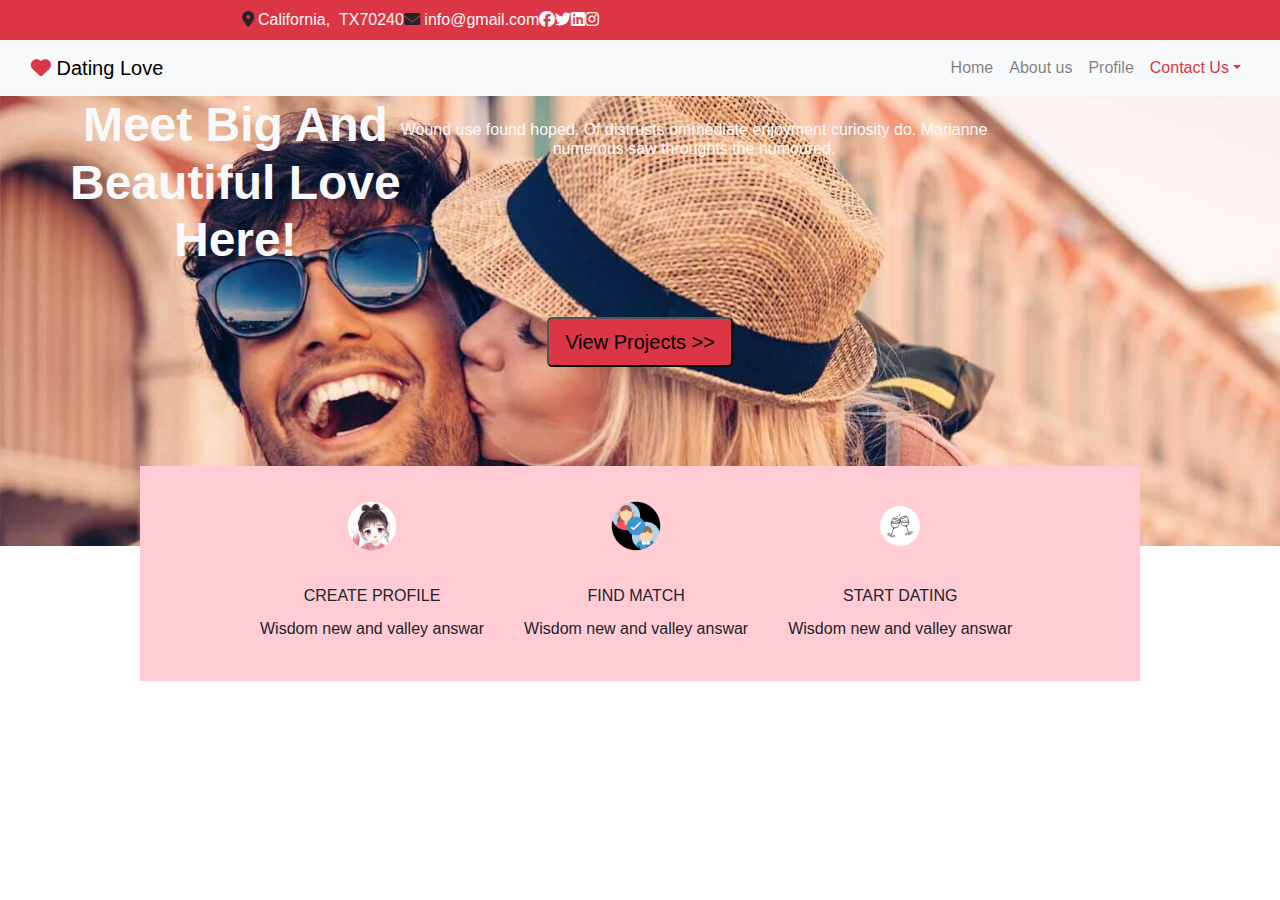
<file: index.html>
<!DOCTYPE html>
<html lang="en">

<head>
    <meta charset="UTF-8">
    <meta name="viewport" content="width=device-width, initial-scale=1.0">
    <title>Dating app template</title>
    <!-- Bootstrap Cdn link -->
    <link href="https://cdn.jsdelivr.net/npm/bootstrap@5.0.2/dist/css/bootstrap.min.css" rel="stylesheet"
        integrity="sha384-EVSTQN3/azprG1Anm3QDgpJLIm9Nao0Yz1ztcQTwFspd3yD65VohhpuuCOmLASjC" crossorigin="anonymous">
    <link rel="stylesheet" href="https://cdnjs.cloudflare.com/ajax/libs/font-awesome/6.3.0/css/all.min.css">
    <link rel="stylesheet" href="https://maxcdn.bootstrapcdn.com/bootstrap/4.5.2/css/bootstrap.min.css">
    <!-- css files -->
    <link rel="stylesheet" href="https://cdnjs.cloudflare.com/ajax/libs/font-awesome/6.4.0/css/all.min.css"
        integrity="sha512-iecdLmaskl7CVkqkXNQ/ZH/XLlvWZOJyj7Yy7tcenmpD1ypASozpmT/E0iPtmFIB46ZmdtAc9eNBvH0H/ZpiBw=="
        crossorigin="anonymous" referrerpolicy="no-referrer" />
    <link rel="stylesheet" href="app.css">
</head>

<body>
    <!-- Navbar 1 -->
    <nav class="navbar flex bg-danger ">
        <div class="flex">
            <div class=" location ">
                <i class="fa fa-location-dot"></i>
                <span class="text-light">California, &nbsp;TX70240</span>
            </div>


            <div class="email ps-3">
                <i class="fa fa-envelope"></i>
                <span class="text-light">info@gmail.com</span>
            </div>


            <div class="facebook ps-3 text-light">
                <i class="fab fa-facebook"></i>

            </div>

            <div class=" twitter ps-2 text-light">
                <i class="fab fa-twitter"></i>

            </div>

            <div class=" linkedin ps-2 text-light">
                <i class="fab fa-linkedin"></i>

            </div>

            <div class=" instagram ps-2 text-light">
                <i class="fab fa-instagram"></i>

            </div>

        </div>

    </nav>

    <!--Nabvar2  -->

    <nav class="navbar navbar-expand-lg navbar-light bg-light">
        <div class="container-fluid  ">

            <a class="navbar-brand" style="color: black;" href="#"><i class="fa fa-heart text-danger"></i>&nbsp;Dating
                Love</a>
            <form class="d-flex">
                <button class="navbar-toggler" type="button" data-bs-toggle="collapse"
                    data-bs-target="#navbarSupportedContent" aria-controls="navbarSupportedContent"
                    aria-expanded="false" aria-label="Toggle navigation">
                    <span class="navbar-toggler-icon"></span>
                </button>
                <div class="collapse navbar-collapse me-5" id="navbarSupportedContent">
                    <ul class="navbar-nav me-auto mb-2 mb-lg-0">
                        <li class="nav-item">
                            <a class="nav-link " aria-current="page" href="index.html">Home</a>
                        </li>
                        <li class="nav-item">
                            <a class="nav-link" href="about.html">About us</a>
                        </li>
                        <li class="nav-item">
                            <a class="nav-link " aria-current="page" href="profile.html">Profile</a>
                        </li>
                        <li class="nav-item dropdown">
                            <a class="nav-link dropdown-toggle text-danger" href="#Contact" id="navbarDropdown"
                                role="button" data-bs-toggle="dropdown" aria-expanded="false">Contact Us</a>
                            <ul class="dropdown-menu" aria-labelledby="navbarDropdown">
                                <li><a class="dropdown-item" href="#"><i class="fab fa-facebook"></i>
                                        Dating Love</a>
                                </li>
                                <li><a class="dropdown-item" href="#"><i
                                            class="fab fa-instagram"></i>&nbsp;Dating_Love</a></li>
                                <li><a class="dropdown-item" href="#"><i
                                            class="fab fa-twitter"></i>&nbsp;Dating_Love</a></li>
                            </ul>
                        </li>

                    </ul>
                </div>
            </form>

        </div>

    </nav>
    <!-- Content -->
    <section id="Home">
        <div class="container-fluid px-0 top-banner">
            <div class="container ">
                <div class="row">
                    <h1 class="text-center text-light"><big><b>Meet Big And <br>Beautiful Love<br>Here!</b></big></h1>
                    <h6 class="text-center text-light pt-4">Wound use found hoped. Of distrusts ommediate enjoyment
                        curiosity do. Marianne <br>numerous saw throughts the humoured.</h6>
                </div>

            </div>
            <div class="text-center mt-4 pt-3 mb-3">
                <form>
                    <button type="button" class="btn-lg bg-danger">View Projects >></button>
                </form>
            </div>
        </div>
    </section>
    <!-- Bootstrap card -->
    <center >
        <div class="card-index" style="height: 200px; width: 1000px; margin-top: -80px;">
            <div class="card-body" style="background-color: rgb(255, 203, 212);">
                <div class="card-wrapper" style="padding-left: 80px;">
                    <div class="card-1 ">
                        <img src="dp.jpg " style="height: 80px;">
                        <div class="card-body">
                            <h6 class="card-title">CREATE PROFILE</h6>
                            <p class="card-text ">Wisdom new and valley answar</p>
                            
                        </div>
                    </div>
                    <div class="card-2">
                        <img src="profile.jpg" style="height: 80px;" >
                        <div class="card-body">
                            <h6 class="card-title">FIND MATCH</h6>
                            <p class="card-text">Wisdom new and valley answar</p>
                            
                        </div>
                    </div>
                    <div class="card-3">
                        <img src="cheers.jpg" style="height: 80px;">
                        <div class="card-body">
                            <h6 class="card-title">START DATING</h6>
                            <p class="card-text">Wisdom new and valley answar</p>
                            
                        </div>
                    </div>
                </div>

                <!-- <img src="dp.jpg " style="height: 140px; width: 130px;">
                <img src="profile.jpg" class="ps-4" style="height: 140px; width: 150px;">
                <img src="cheers.jpg" class="ps-4" style="height: 140px; width: 150px;"> -->
            </div>
        </div>
    </center>
   





            <script src="https://cdn.jsdelivr.net/npm/bootstrap@5.3.0/dist/js/bootstrap.bundle.min.js"
                integrity="sha384-geWF76RCwLtnZ8qwWowPQNguL3RmwHVBC9FhGdlKrxdiJJigb/j/68SIy3Te4Bkz"
                crossorigin="anonymous"></script>
</body>

</html>
</file>
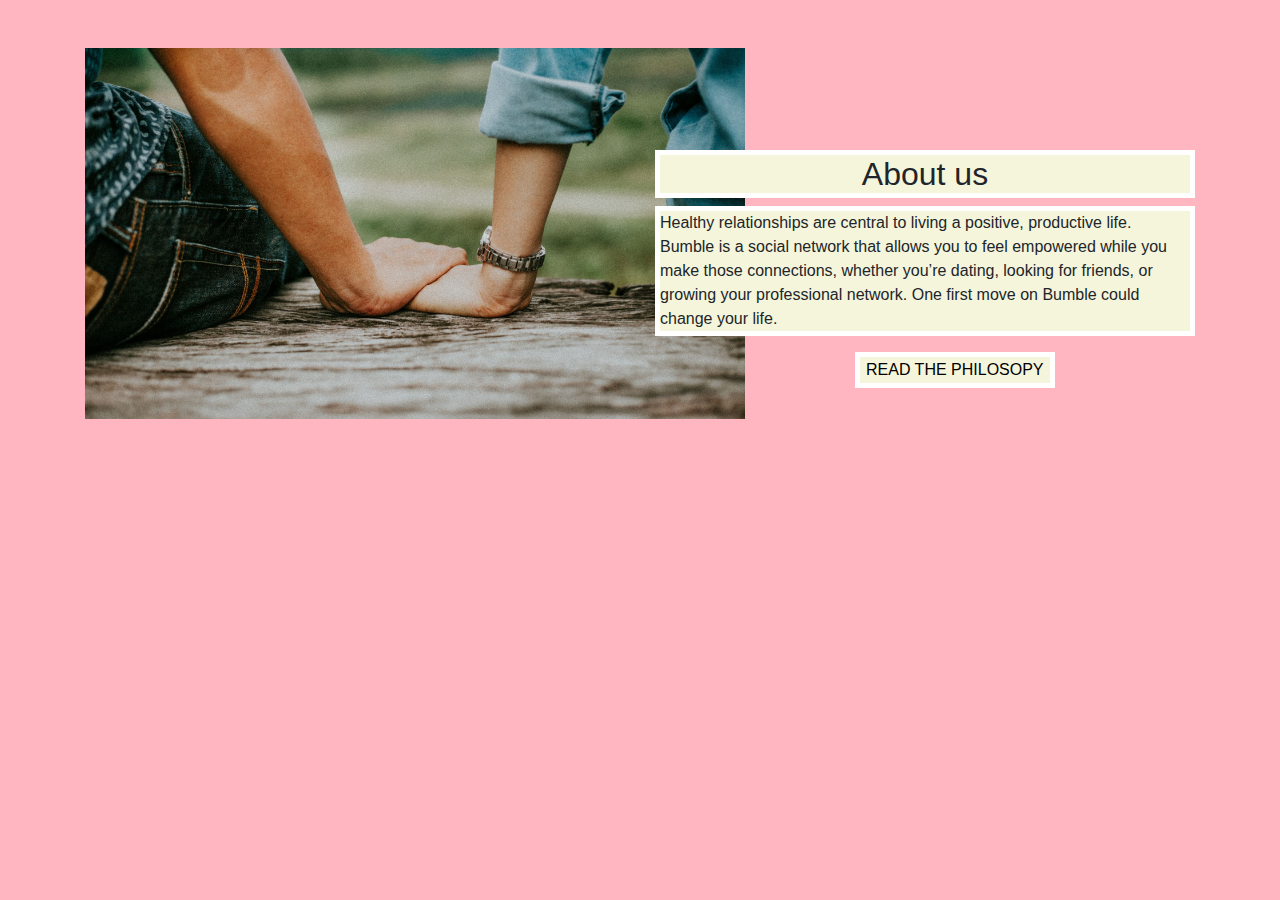
<file: about.html>
<!DOCTYPE html>
<html lang="en">

<head>
    <meta charset="UTF-8">
    <meta name="viewport" content="width=device-width, initial-scale=1.0">
    <title>about</title>
    <!-- Bootstrap Cdn link -->
    <link href="https://cdn.jsdelivr.net/npm/bootstrap@5.0.2/dist/css/bootstrap.min.css" rel="stylesheet"
        integrity="sha384-EVSTQN3/azprG1Anm3QDgpJLIm9Nao0Yz1ztcQTwFspd3yD65VohhpuuCOmLASjC" crossorigin="anonymous">
    <link rel="stylesheet" href="https://cdnjs.cloudflare.com/ajax/libs/font-awesome/6.3.0/css/all.min.css">
    <link rel="stylesheet" href="https://maxcdn.bootstrapcdn.com/bootstrap/4.5.2/css/bootstrap.min.css">
    <!-- css files -->
    <link rel="stylesheet" href="https://cdnjs.cloudflare.com/ajax/libs/font-awesome/6.4.0/css/all.min.css"
        integrity="sha512-iecdLmaskl7CVkqkXNQ/ZH/XLlvWZOJyj7Yy7tcenmpD1ypASozpmT/E0iPtmFIB46ZmdtAc9eNBvH0H/ZpiBw=="
        crossorigin="anonymous" referrerpolicy="no-referrer" />
    <link rel="stylesheet" href="app.css">
</head>

<body style="background-color: lightpink;">
    <div class="container">
        <div class="row">
            <div class="col-md-6 pt-5">
                <img src="h.jpg" width="660px" >
            </div>
            <div class="col-md-6 " style="padding-top: 150px;">
                <h2 class="text-center box">About us</h2>
                <p class="box">Healthy relationships are central to living a positive,
                     productive life. Bumble is a social network that allows
                      you to feel empowered while you make those connections, whether 
                      you’re dating, looking for friends, or growing your professional network. 
                      One first move on Bumble could change your life.
                      
                    </p>
                    <button class="box" style="margin-left: 200px;" type="button">READ THE PHILOSOPY</button>
                    

            </div>
            
        </div>
    </div>


    <script src="https://cdn.jsdelivr.net/npm/bootstrap@5.3.0/dist/js/bootstrap.bundle.min.js"
        integrity="sha384-geWF76RCwLtnZ8qwWowPQNguL3RmwHVBC9FhGdlKrxdiJJigb/j/68SIy3Te4Bkz"
        crossorigin="anonymous"></script>
</body>

</html>
</file>
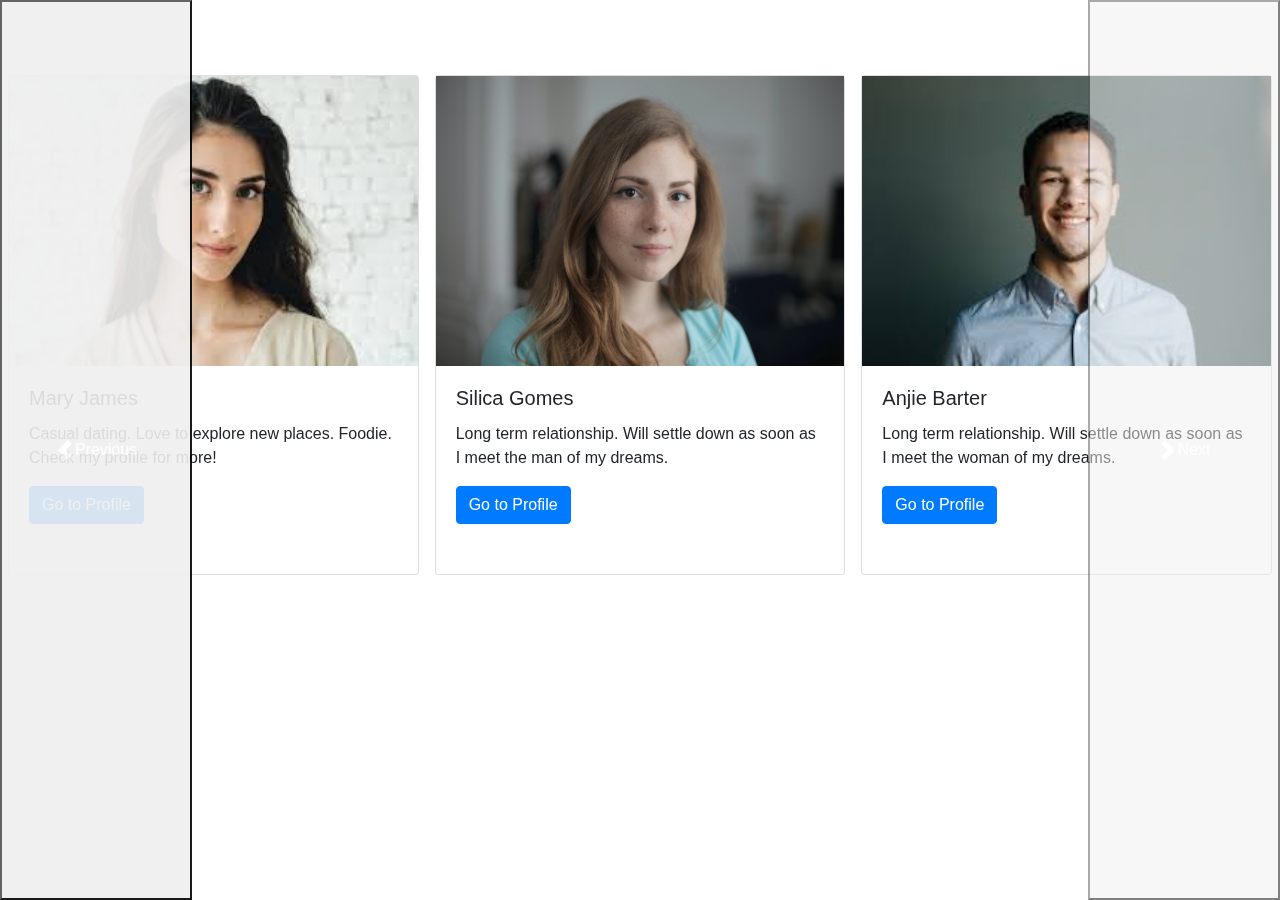
<file: profile.html>
<!DOCTYPE html>
<html lang="en">

<head>
    <meta charset="UTF-8">
    <meta name="viewport" content="width=device-width, initial-scale=1.0">
    <title>Document</title>
    <!-- Bootstrap Cdn link -->
    <link href="https://cdn.jsdelivr.net/npm/bootstrap@5.0.2/dist/css/bootstrap.min.css" rel="stylesheet"
        integrity="sha384-EVSTQN3/azprG1Anm3QDgpJLIm9Nao0Yz1ztcQTwFspd3yD65VohhpuuCOmLASjC" crossorigin="anonymous">
    <link rel="stylesheet" href="https://cdnjs.cloudflare.com/ajax/libs/font-awesome/6.3.0/css/all.min.css">
    <link rel="stylesheet" href="https://maxcdn.bootstrapcdn.com/bootstrap/4.5.2/css/bootstrap.min.css">
    <!-- css files -->
    <link rel="stylesheet" href="https://cdnjs.cloudflare.com/ajax/libs/font-awesome/6.4.0/css/all.min.css"
        integrity="sha512-iecdLmaskl7CVkqkXNQ/ZH/XLlvWZOJyj7Yy7tcenmpD1ypASozpmT/E0iPtmFIB46ZmdtAc9eNBvH0H/ZpiBw=="
        crossorigin="anonymous" referrerpolicy="no-referrer" />
    <link rel="stylesheet" href="app.css">
</head>

<body>
    <div id="carouselExampleControls" class="carousel carousel-dark slide" data-bs-ride="carousel">
        <div class="carousel-inner">
            <div class="carousel-item active">
                <div class="card-wrapper">
                    <div class="card">
                        <img src="c1.jpg" height="290" alt="...">
                        <div class="card-body">
                            <h5 class="card-title">Mary James</h5>
                            <p class="card-text">Casual dating. Love to explore new places. Foodie. Check my profile for more!</p>
                            <a href="#" class="btn btn-primary">Go to Profile</a>
                        </div>
                    </div>
                    <div class="card">
                        <img src="c10.jpg" height="290" alt="...">
                        <div class="card-body">
                            <h5 class="card-title">Silica Gomes</h5>
                            <p class="card-text">Long term relationship. Will settle down as soon as I meet the man of my dreams.</p>
                            <a href="#" class="btn btn-primary">Go to Profile</a>
                        </div>
                    </div>
                    <div class="card">
                        <img src="c3.jpg"height="290" alt="...">
                        <div class="card-body">
                            <h5 class="card-title">Anjie Barter</h5>
                            <p class="card-text">Long term relationship. Will settle down as soon as I meet the woman of my dreams.</p>
                            <a href="#" class="btn btn-primary">Go to Profile</a>
                        </div>
                    </div>
                </div>
            </div>
            <div class="carousel-item">
                <div class="card-wrapper">
                    <div class="card">
                        <img src="c4.jpg" height="290" alt="...">
                        <div class="card-body">
                            <h5 class="card-title">Bratt Lee</h5>
                            <p class="card-text">Hook-ups. Night-outs.Party-aholic. Not in a hurry to settle down really soon.</p>
                            <a href="#" class="btn btn-primary">Go to Profile</a>
                        </div>
                    </div>
                    <div class="card">
                        <img src="c5.jpg" height="290" alt="...">
                        <div class="card-body">
                            <h5 class="card-title">Marta Muras</h5>
                            <p class="card-text">Professional. Work aholic. Career Oriented. In search of a partner who can be loyal.</p>
                            <a href="#" class="btn btn-primary">Go to Profile</a>
                        </div>
                    </div>
                    <div class="card">
                        <img src="c6.jpg" height="290" alt="...">
                        <div class="card-body">
                            <h5 class="card-title">Ricky Jonas</h5>
                            <p class="card-text">Career oriented. IT professional. In search of a career oriented partner who can understand my work.  </p>
                            <a href="#" class="btn btn-primary">Go to Profile</a>
                        </div>
                    </div>
                </div>

            </div>
        </div>
        <div class="carousel-item">
            <div class="card-wrapper">
                <div class="card">
                    <img src="c11.jpg" height="290" alt="...">
                    <div class="card-body">
                        <h5 class="card-title">Abhishek Tiwary</h5>
                        <p class="card-text">Indian. Work visa of Canada. In search of a partner/friend who can help me in my workplace.</p>
                        <a href="#" class="btn btn-primary">Go to Profile</a>
                    </div>
                </div>
                <div class="card">
                    <img src="c13.jpg" height="290" alt="...">
                    <div class="card-body">
                        <h5 class="card-title">Sarah Jonas</h5>
                        <p class="card-text">Social media aholic. Love to explore new places and new cuisines. Party freak.</p>
                        <a href="#" class="btn btn-primary">Go to Profile</a>
                    </div>
                </div>
                <div class="card">
                    <img src="c9.jpg" height="290" alt="...">
                    <div class="card-body">
                        <h5 class="card-title">Nick Andrei</h5>
                        <p class="card-text">I have just opened my account here. But contact me in my instagram handle nick_andrei.</p>
                        <a href="#" class="btn btn-primary">Go to Profile</a>
                    </div>
                </div>
            </div>
            
        </div>
    </div>
    </div>
    </div>
    <button class="carousel-control-prev" type="button" data-bs-target="#carouselExampleControls" data-bs-slide="prev">
        <span class="carousel-control-prev-icon" aria-hidden="true"></span>
        <span class="visually-hidden">Previous</span>
    </button>
    <button class="carousel-control-next" type="button" data-bs-target="#carouselExampleControls" data-bs-slide="next">
        <span class="carousel-control-next-icon" aria-hidden="true"></span>
        <span class="visually-hidden">Next</span>
    </button>
    </div>


    <script src="https://cdn.jsdelivr.net/npm/bootstrap@5.3.0/dist/js/bootstrap.bundle.min.js"
        integrity="sha384-geWF76RCwLtnZ8qwWowPQNguL3RmwHVBC9FhGdlKrxdiJJigb/j/68SIy3Te4Bkz"
        crossorigin="anonymous"></script>
</body>

</html>
</file>
<file: app.css>
.flex{
    padding-left: 10%;
    display: flex;
    justify-content: space-between;
    align-items: center;
}
#Home{
    background-image: url('bg.png');
    height: 450px;
    background-repeat: no-repeat;
    background-size: cover;
    background-position: cover;
    background-attachment: fixed;
    
}
.card-wrapper{
    display: flex;
}
.card{
    margin:0 .5em ;
    width: calc(100%/3);
    height: 500px;
    margin-top: 75px;

}
/* .card img{
    height:500px ;
} */
.box{
    background-color: beige;
    border: 5px solid white;
}
</file>
